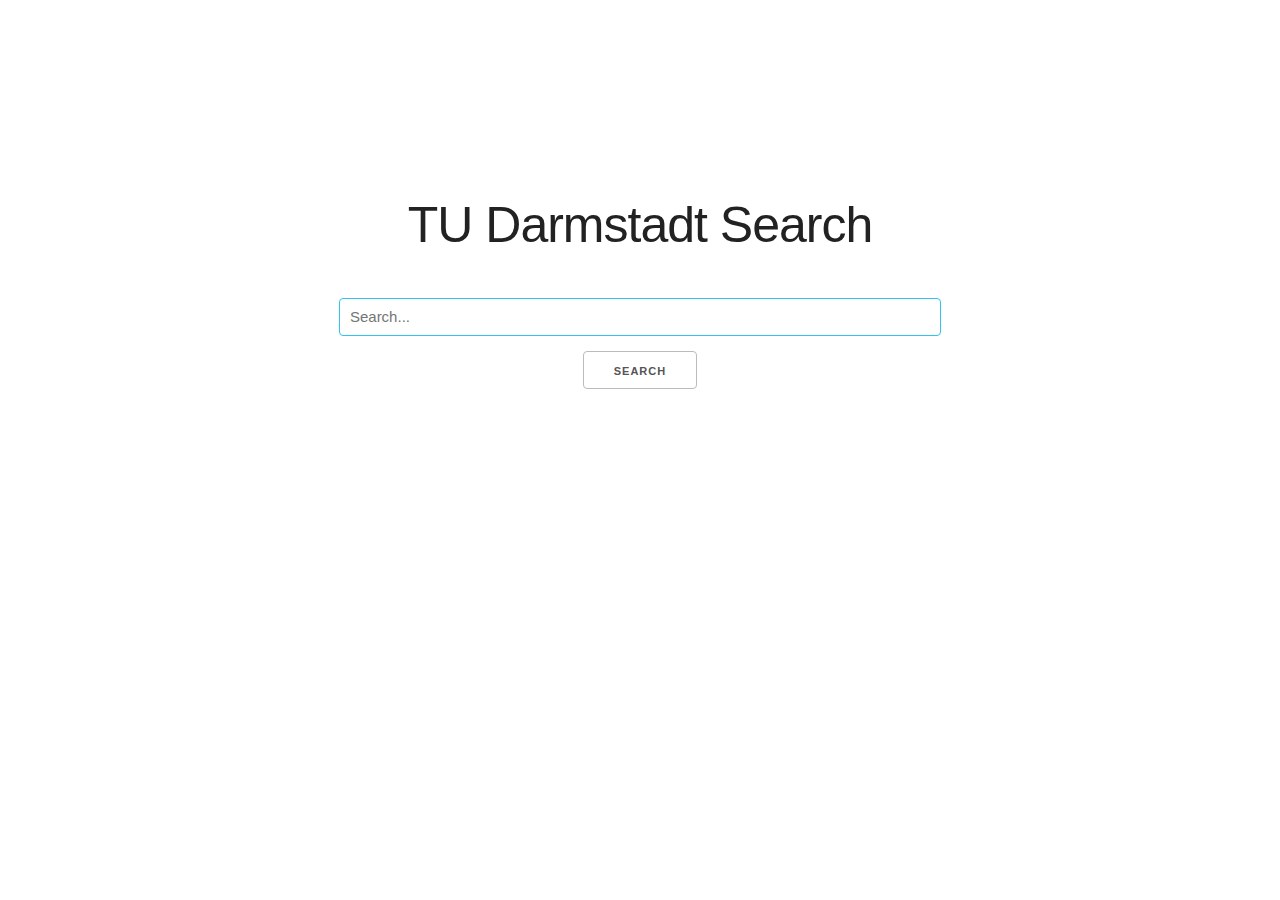
<file: index.html>
<!DOCTYPE html>
<html lang="en">
  <head>
    <meta charset="UTF-8" />
    <meta http-equiv="X-UA-Compatible" content="IE=edge" />
    <meta name="viewport" content="width=device-width, initial-scale=1.0" />
    <title>Search Engine</title>
    <link rel="stylesheet" href="./style.css" />
    <script src="https://cdnjs.cloudflare.com/ajax/libs/jquery/3.1.1/jquery.min.js"></script>
  </head>
  <body>
    <div class="main">
      <!-- Home Page -->

      <div class="home">
        <div class="container">
          <div class="row">
            <div class="eight columns offset-by-two">
              <h1 class="headline">TU Darmstadt Search</h1>
            </div>
          </div>

          <div class="row">
            <div class="eight columns offset-by-two">
              <form action="" class="wiki-search-form" autocomplete="off">
                <input autocomplete="false" type="text" style="display:none;" />
                <input
                  type="search"
                  placeholder="Search..."
                  class="wiki-search-input"
                  id="wiki-search-input"
                />
                <button class="setTimeout(btn result-btn-wiki, 5000)">Search</button>
              </form>
            </div>
          </div>
        </div>
      </div>

      <!-- Results Page -->

      <div class="result hidden">
        <header class="header">
          <div class="container">
            <div class="row">
              <div class="two-thirds column">
                <form
                  action=""
                  autocomplete="off"
                  class="result-wiki-search-form"
                >
                  <input
                    autocomplete="false"
                    type="text"
                    style="display:none;"
                  />
                  <input
                    type="text"
                    placeholder="Search Wikipedia..."
                    class="result-wiki-search-form-input"
                    id="result-wiki-search-form-input"
                  />
                  <button class="setTimeout(btn result-btn-wiki, 5000)">Search</button>
                </form>
              </div>
              <div class="one-third column">
                <h1>TU Darmstadt Search</h1>
              </div>
            </div>
          </div>
        </header>

        <div class="container">
          <section class="search-results">
            <div class="one-half column">
              <div class="display-results"></div>
            </div>
          </section>
        </div>
        <!-- Container -->
      </div>
      <!-- Results -->
    </div>
  </body>

  <script>
    window.onload = function() {
      document.getElementById("wiki-search-input").focus();
    };

    var QA = [
      {
        keywords: [
            "Herz", "Herzen", "Herzschlag",
            "Blut", "Kreislauf", "Blutkreislauf",
            "Anatomie", "Körper", "Kardiologie",
            "Blutgefäße", "Gefäße"
        ],
        fullQuestion: "Wie pumpt das Herz Blut?",
        relevantAnswers: [
          {
            title: "T1 Wie funktioniert das Herz? - gesundheitsinformation.de",
            link:
              "https://www.gesundheitsinformation.de/wie-funktioniert-das-herz.2095.de.html#:~:text=Das%20im%20K%C3%B6rper%20%E2%80%9Everbrauchte%E2%80%9C%20%E2%80%93,und%20nimmt%20frischen%20Sauerstoff%20auf.",
            description:
              "Das im Körper „verbrauchte“ – jetzt sauerstoffarme – Blut fließt zurück zum Herzen – genauer gesagt in den rechten Vorhof und von dort in die rechte Kammer....."
          },
          {
            title: "T2 So funktioniert unser Herz | www.herzbewusst.de",
            link:
              "https://www.herzbewusst.de/angina-pectoris-herzinfarkt/so-funktioniert-unser-herz",
            description:
              "Lesen Sie hier wie das Herz aufgebaut ist und wie es funktioniert. Das menschliche Herz pumpt das sauerstoffarme Blut in die Lunge, wo es mit Sauerstoff..."
          },
          {
            title: "T3 So arbeitet das Herz | Stiftung Gesundheitswissen",
            link:
              "https://www.stiftung-gesundheitswissen.de/gesundes-leben/koerper-wissen/so-arbeitet-das-herz",
            description:
              "Von dort aus pumpt es pro Minute etwa fünf Liter Blut durch den Körper, um den Organismus dauerhaft mit Sauerstoff und Nährstoffen zu versorgen – ein ganzes..."
          },
          {
            title:
              "T4 Anatomie des Herzens: Blutfluss, Herzschlag, Herzkranzgefäße",
            link:
              "https://www.hexal.de/patienten/ratgeber/herz-kreislauf/anatomie",
            description:
              "Erfahren Sie hier, wie das Herz aufgebaut ist und wie es funktioniert. Mit dem Schlagen unseres Herzens wird Blut in unseren Kreislauf gepumpt, wodurch unsere..."
          },
          {
            title: "T5 Anatomie und Funktion des Herzens",
            link:
              "http://www.uniklinikum-saarland.de/de/einrichtungen/fachrichtungen/zellbiologie/seminar_zellbiologie_20192020/erbliche_herzkrankheiten/anatomie_und_funktion_des_herzens/",
            description:
              "Das Herz ist ein nach unten zeigendes, dreieckiger Herzmuskel. ... Es pumpt sauerstoffreiches Blut in den Körper..."
          },
          {
            title:
              "T6 Herz & Blutgefäße » Aufbau & Funktion des Blutkreislaufs",
            link:
              "https://www.internisten-im-netz.de/fachgebiete/herz-kreislauf/aufbau-funktion-des-blutkreislaufs/herz-blutgefaesse.html",
            description:
              "Der Blutkreislauf ist ein Netzwerk von Blutgefäßen. Durch die Blutgefäße pumpt das Herz stetig und regelmäßig Blut. Über dieses Versorgungs- und..."
          },
          {
            title: "T7 So funktionieren Herz und Kreislauf - Apotheken.de",
            link:
              "https://www.apotheken.de/krankheiten/hintergrundwissen/4352-so-funktionieren-herz-und-kreislauf",
            description:
              "Venen führen das Blut wieder zum Herzen zurück. Es gibt ... Die linke Kammer pumpt das sauerstoffreiche Blut in die Aorta (Hauptschlagader)..."
          },
          {
            title: "T8 Das Herz – BIOLOGIE",
            link: "https://biologie.oncampus.de/loop/Das_Herz",
            description:
              "Wie pumpt das Herz Blut? Menschen hatten viele verschiedene Meinungen darüber, was das Herz macht. Vor mehr als..."
          },
          {
            title: "T9 Der Herzzyklus wird vom Sinusknoten gesteuert...",
            link:
              "https://www.lernhelfer.de/schuelerlexikon/biologie-abitur/artikel/der-herzzyklus-wird-vom-sinusknoten-gesteuert#",
            description:
              "Im Herzzyklus wechseln Systole (Kontraktion) und Diastole. ... Der Sinusknoten als eigenes Erregungszentrums des Herzens steuert den ... Blut und Blutkreislauf ... "
          },
          {
            title: "T10 Herz – Biologie",
            link: "https://www.biologie-seite.de/Biologie/Herz",
            description:
              "Herz eines Hundes von links: 1 linke Herzkammer, 2 linke Längsfurche (Sulcus ... Die elektrische Gesamtaktivität...Sauerstoffreiches Blut aus der Lunge kommt im linken Vorhof an, das Blut des ..."
          }
        ],
        irrelevantAnswers: [
          {
            title: "F1 Herz: Neuer Turbo für den Blut-Kreislauf",
            link:
              "https://www.handelsblatt.com/technik/medizin/herz-neuer-turbo-fuer-den-blut-kreislauf/3151436.html?ticket=ST-4067611-ffgM9GINerOQfMewQycC-ap6",
            description:
              "Der winzige Propeller pumpt das Blut durch die Gefäße und unterstützt das schwächelnde Herz. Die Idee für die neue Technik zur ..."
          },
          {
            title:
              "F2 Hirnforschung: Wie der Herzschlag unsere Wahrnehmung ...",
            link: "https://www.mpg.de/wie-das-herz-die-wahrnehmung-beeinflusst",
            description:
              " Hirnforschung: Wie der Herzschlag unsere Wahrnehmung beeinflusst. Während unser Herz Blut durch den Körper pumpt, werden Hirnwellen ..."
          },
          {
            title: "F3 Herzgesunder Sport: Wie man es richtig macht",
            link:
              "https://www.tagesspiegel.de/themen/herz-und-kreislauf/bewegung-aufpumpen/13581254.html",
            description:
              "Denn bei körperlicher Anstrengung schlägt das Herz häufiger und pumpt mehr Blut in den Körper und der Herzmuskel wird trainiert. Auch Herzkranke sollten..."
          },
          {
            title: "F4 Wie das größte Herz der Welt schlägt",
            link:
              "https://www.wissenschaft.de/umwelt-natur/wie-das-groesste-herz-der-welt-schlaegt/",
            description:
              "Der Herzschlag ist für uns und alle höheren Tiere essenziell, um Blut und ... Herz – und dieses pumpt mit jedem Schlag rund 80 Liter Blut durch ..."
          },
          {
            title: "F5 Blutfluss durch das HERZ",
            link: "https://de.globometer.com/koerper.php",
            description:
              "Wie viele Liter Blut pumpt das Herz durch den Körper pro Sekunde, pro Tag, ... 5 Liter Blut pro Minute, das ist das gesamte Blutvolumen im menschlichen Körper..."
          },
          {
            title: "F6 Erkrankungen der Herzklappen",
            link:
              "https://www.helios-gesundheit.de/kliniken/aue/unser-angebot/unsere-fachbereiche/kardiologie/herzklappenerkrankungen-und-angeborene-herzfehler/",
            description:
              "Unser Herz besitzt vier Herzklappen. Diese sorgen dafür, dass der Herzmuskel das Blut in die richtige Richtung pumpt. Gleichzeitig wird der Rückfluss des ..."
          },
          {
            title: "F7 LWL | Das Blauwalherz",
            link:
              "https://www.lwl-naturkundemuseum-muenster.de/de/naturkundemuseum/ausstellungen/archiv-ausstellungen/wale-riesen-der-meere/das-blauwalherz/",
            description:
              "Blauwale besitzen ein riesiges Herz! Es ist ein großer Muskel, der das Blut durch den gewaltigen Körper pumpt... "
          },
          {
            title: "F8 Wenn das eigene Herz versagt",
            link:
              "https://www.dw.com/de/wenn-das-eigene-herz-versagt/a-42181437e",
            description:
              "Das menschliche Herz hat zwei Herzkammern: Die rechte pumpt das sauerstoffarme Blut aus dem Kreislauf in die Lunge. Die linke Kammer ..."
          },
          {
            title: "F9 Sars-CoV-2: Die Wege des Virus",
            link:
              "https://www.zeit.de/wissen/gesundheit/2020-05/sars-cov-2-coronavirus-verlauf-lungenkrankheit-herz-blut-rachen",
            description:
              "Das Coronavirus Sars-CoV-2 hat weltweit schon Hunderttausende getötet. Wie macht es das? Ein Blick in Rachen, Lunge, Blut und Herz..."
          },
          {
            title: "F10 Lungenembolie",
            link: "https://www.rotkreuzkliniken.de/lungenembolie.html",
            description:
              "...dem rechten Herzvorhof, in dem er sich aufgrund eines Vorhofflimmerns ... Das Herz pumpt ineffizient und die Lunge erhält nicht mehr ausreichend Blut..."
          }
        ]
      },
      {
        keywords: [
            "Tornados", "Tornado", "Wirbelsturm", "Hurricane", "Hurrikan", "Windscherung", "Hurrikane", "Hose", "Wasserhose", "Windhose", "Großtrombe",
            "Gewitter", "Sturm", "Wetter", "Luftdruck", "Luft", "Tiefdruck", "Stürme"
        ],
        fullQuestion: "Wie bilden sich Tornados?",
        relevantAnswers: [
          {
            title: "T1 Wie entsteht ein Tornado?",
            link:
              "https://www.daserste.de/information/reportage-dokumentation/unser-wetter/sendung/tornado-entstehen-100.html#:~:text=Tornados%20entstehen%2C%20wenn%20sich%20bodennahe,in%20der%20H%C3%B6he%20%C3%BCbereinander%20schichten.&text=Wenn%20dazu%20noch%20am%20Boden,die%20Entstehung%20eines%20Tornados%20gegeben.",
            description:
              "Tornados entstehen, wenn sich bodennahe sehr feuchtwarme Luft und trockenkalte Luft in der Höhe übereinander schichten... "
          },
          {
            title: "T2 Tornado",
            link: "https://de.wikipedia.org/wiki/Tornado",
            description:
              "Unter den entsprechenden Bedingungen können sich Tornados an jedem Ort während des ganzen Jahres bilden. Trotzdem gibt es sowohl räumliche als auch ..."
          },
          {
            title: "T3 Wie entstehen Tornados - Der stärkste Sturm der Welt",
            link:
              "https://www.wetteronline.de/wetter-spezial/teil-1-wie-entstehen-tornados-der-staerkste-sturm-der-welt-2007-03-01-td?section=Tornado",
            description:
              'Tornados, die heftigsten Windsysteme der Erde, sind im Unterschied zu den bis zu 1000 Kilometer Durchmesser erreichenden "Hurrikans" oder auch "Taifunen", ...'
          },
          {
            title: "T4 Wie entsteht ein Tornado - Sturmwetter.de",
            link: "http://www.sturmwetter.de/texte/tornadoentstehung.htm",
            description:
              "Die oberen, trockenkalten Luftschichten in der Gewitterwolke haben eine weit höhere Zuggeschwindigkeit und auch eine andere Zugrichtung als die unteren, feuchtwarmen Luftschichten (Windscherung)..."
          },
          {
            title: "T5 Wie bildet sich ein Tornado?",
            link:
              "https://www.kids-and-science.de/kinderfragen/detailansicht/datum/2009/11/10/wie-bildet-sich-ein-tornado.html",
            description:
              "Wir kennen sie nur von Bildern und Videos - Tornados erschrecken und faszinieren uns. Wie entstehen sie?"
          },
          {
            title: "T6 Tornado: Entstehung eines Wirbelsturms",
            link:
              "https://www.t-online.de/leben/familie/id_58344590/tornado-entstehung-eines-wirbelsturms.html",
            description:
              " Meteorologen unterscheiden jedoch: Im Gegensatz zu Tornados, die sich üblicherweise über flachem Festland bilden, entstehen Hurrikans meist ..."
          },
          {
            title: "T7 Wie entsteht ein Tornado? - WAS IST WAS",
            link:
              "https://www.wasistwas.de/archiv-wissenschaft-details/wie-entsteht-ein-tornado.html",
            description:
              "Der Tornado ist ein kleinräumiger, aber oft verheerender Wirbelsturm. Tornados kommen besonders im Landesinneren von Amerika, im weiten, flachen Land vor."
          },
          {
            title: "T8 Wie ein Tornado entsteht - einfach erklärt",
            link:
              "https://praxistipps.focus.de/wie-ein-tornado-entsteht-einfach-erklaert_108219",
            description:
              "Wie viele Wetter-Phänomene entsteht auch ein Tornado durch das Zusammenspiel von Temperaturen und Wind. Auch wenn der Luftwirbel ..."
          },
          {
            title: "T9 Tornados und Hurrikane: Rasante Drehungen der Luft",
            link:
              "https://www.wissen.de/bildwb/tornados-und-hurrikane-rasante-drehungen-der-luft",
            description:
              "Dagegen bilden sich Tornados, Wirbelstürme dort, wo über Land feuchte, warme Luft auf kühlere, trockene Luft trifft und dabei riesige Gewitterwolken bildet..."
          },
          {
            title: "T10 Übersicht zu Tornados",
            link:
              "https://www.aktion-deutschland-hilft.de/de/fachthemen/natur-humanitaere-katastrophen/hurrikane-und-wirbelstuerme/tornados/",
            description:
              "Tornados sind schnell rotierende Luftwirbel, die von der Unterseite einer Wolke bis zum Erdboden reichen und am unteren Ende alles mitreißen..."
          }
        ],
        irrelevantAnswers: [
          {
            title: "F1 War es ein Tornado?",
            link:
              "https://www.stuttgarter-nachrichten.de/inhalt.schweres-unwetter-ueber-nordrhein-westfalen-war-es-ein-tornado.15a75895-4429-4d38-9112-7bab8941aeaa.html",
            description:
              " Wie häufig sind Windhosen in Deutschland? Selbst bei optimalen Bedingungen sind Tornados hier zu Lande ein sehr seltenes Ereignis. Nur in ..."
          },
          {
            title: "F2 Naturgewalten",
            link:
              "http://www.natur-lexikon.de/naturgewalt/sturmchronologie.htm",
            description:
              "Die schwersten Tornados bilden sich in den zentralen Teilen der USA, schwächere Formen treten im östlichen Australien auf. Ereignis, Jahr, Ort, Auswirkungen..."
          },
          {
            title:
              "F3 Tornado-Nachfolge: Fähigkeiten und Anpassungszeiträume...",
            link: "https://www.swp-berlin.org/10.18449/2020A36/",
            description:
              "Der Prozess der Auswahl eines Nachfolgemodells für den Tornado der ... auch für die Fachunteroffiziere, die das Rückgrat der Luftfahrzeugtechnik bilden."
          },
          {
            title:
              "F4 Bundeswehr strebt Brückenlösung für Tornado-Nachfolge an",
            link:
              "https://www.bmvg.de/de/aktuelles/bundeswehr-brueckenloesung-tornado-nachfolge-kampfflugzeug-251444",
            description:
              "Der Eurofighter wird so absehbar das Rückgrat der Luftwaffe bilden. Wenige spezielle Fähigkeiten sollen interimsweise durch einen weiteren ..."
          },
          {
            title: "F5 Statistische Gewitterhochburg Minden-Lübbecke...",
            link:
              "https://www.westfalen-blatt.de/OWL/Kreis-Minden-Luebbecke/Luebbecke/4245257-Statistische-Gewitterhochburg-Minden-Luebbecke-ist-eher-Tornado-Gebiet-Nur-zufaellig-die-meisten-Blitze",
            description:
              "Statistische Gewitterhochburg Minden-Lübbecke ist eher Tornado-Gebiet ... Tornados entstehen, wenn Schauer- oder Gewitterwolken mit Wind ..."
          },
          {
            title: "F6 Was ist ein Hurrikan und wie entsteht er?",
            link:
              "https://www.wissenschaft-im-dialog.de/projekte/wieso/artikel/beitrag/was-ist-ein-hurrikan-und-wie-entsteht-er/",
            description:
              "Hurrikane entstehen immer über dem Meer. Damit sie sich bilden können, müssen eine Reihe von Faktoren zusammen kommen."
          },
          {
            title: "F7 Ein Funke Unwissen bleibt: Wie entstehen Blitze?",
            link:
              "https://www.mdr.de/wissen/umwelt/wie-entstehen-blitze-100.html",
            description:
              "Es bilden sich unterschiedliche Ladungszentren in der Wolke. Die andere Theorie bezieht sich ... "
          },
          {
            title: "F8 Tropische Wirbelstürme: Aufbau, Entstehung, Verbreitung",
            link:
              "https://bildungsserver.hamburg.de/wetterextreme-klimawandel/3062880/tropische-wirbelstuerme/",
            description:
              "Weltweit entstehen die meisten tropischen Wirbelstürme (ca.87%) zwischen 20oN und 20oS; zwei Drittel aller tropischen Wirbelstürme bilden sich auf der ..."
          },
          {
            title: "F9 Wetter Deutschland: So war der Juni 2020",
            link:
              "https://www.op-online.de/wetter/wetter-deutschland-juni-2020-sturm-regen-gewitter-hitze-sonne-bilanz-offenbach-zr-13763698.html",
            description:
              "Sogar Tornados sind möglich. „Am Samstag können verbreitet Gewitter entstehen, die zum Teil heftig ausfallen können, teils mit Starkregen, ..."
          },
          {
            title: "F10 Wetterphänomen in der Türkei",
            link:
              "https://www.n-tv.de/panorama/Tornado-wuetet-am-Flughafen-Antalya-article20830036.html",
            description:
              "Über der Küste entladen sich heftige Gewitter. Bei Antalya bilden sich Tornados. Eine Serie heftiger Unwetter hat an der türkische ..."
          }
        ]
      },
      {
        keywords: ["Alter", "Fossilien", "Wissenschaftler", "Archäologie", "Dinosaurier", "Stratigraphie",
                   "Datierung", "datieren", "Leitfossilien", "Altersbestimmung", "Geochronologie", "Radiokarbonmethode", "Radiokarbon"
                  ],
        fullQuestion: "Wie ermitteln Wissenschaftler das Alter von Fossilien?",
        relevantAnswers: [
          {
            title: "T1 Dinosaurier: Methoden der Altersbestimmung",
            link:
              "https://www.planet-wissen.de/geschichte/urzeit/dinosaurier/pwiemethodenderaltersbestimmung100.html",
            description:
              "Stratigraphie; Leitfossilien; Magnetfeld und radiometrische Altersbestimmung ... Auch das Erdmagnetfeld und der radioaktive Zerfall von Isotopen..."
          },
          {
            title: "T2 Datierung von Fossilien: 66 Millionen Jahre? ",
            link:
              "https://www.tagesspiegel.de/wissen/datierung-von-fossilien-66-millionen-jahre-woher-wissen-die-das/12732570.html",
            description:
              "Um das Alter von Fossilien einzuschätzen, gibt es vier Methoden: – Die Stratigraphie. Sie ist die älteste Methode und besteht darin, ..."
          },
          {
            title: "T3 Die Entdeckung des Erdalters",
            link:
              "https://www.nzz.ch/wissen/wissenschaft/die-entdeckung-des-erdalters-1.18155878",
            description:
              " Leitfossilien wie die Ammoniten dienen Geologen zur Datierung von ... Elements und seines Zerfallsprodukts, mit denen das Alter eines Gestein oder eines ..."
          },
          {
            title: "T4 Altersbestimmung (Archäologie)",
            link:
              "https://de.wikipedia.org/wiki/Altersbestimmung_(Arch%C3%A4ologie)",
            description:
              "Bei der Altersbestimmung von archäologischen Funden gibt es verschiedene ... Hier werden die durch die beim radioaktiven Zerfall..."
          },
          {
            title: "T5 Fossilien: Wie das Alter bestimmt wird",
            link:
              "https://spiegel.de/wissenschaft/natur/fossilien-wie-das-alter-bestimmt-wird-a-1053456.html",
            description:
              "Können Wissenschaftler wirklich sicher sein, dass Versteinerungen Millionen Jahre alt sind? ... Dabei lässt sich das Alter von Fossilien erstaunlich gut messen..."
          },
          {
            title: "T6 Die steinerne Zeit",
            link: "https://www.wissenschaft.de/allgemein/die-steinerne-zeit/",
            description:
              "Bevor die radioaktive Uhr entdeckt wurde, tappten Geowissenschaftler bei der Datierung im dunkeln. ... Leitfossilien zur Datierung zu nutzen, sammeln sie Informationen aus..."
          },
          {
            title: "T7 Paläontologische Altersbestimmung",
            link:
              "https://www.steinkern.de/fuer-sammelanfaenger/326-palaeontologische-altersbestimmung.html",
            description:
              "Alle diese kleinen Schritte führen zu einer relativen Chronologie. Man kann damit sagen, Gestein A ist älter als B, weil es weiter unten liegt, aber damit bekommt man keine absoluten Altersangaben..."
          },
          {
            title: "T8 Spuren der Hominiden und ihre Datierung",
            link: "https://bio-abi-wissen.de/B/B3/Spuren.htm",
            description:
              "Anhand der Fossilien lässt sich dann eine Stammesgeschichte nachzeichnen, die die ... Die absolute Datierung versucht das tatsächliche Alter der Fossilien auf der Grundlage ... "
          },
          {
            title: "T9 Geochronologie - Lexikon der Biologie",
            link:
              "https://www.spektrum.de/lexikon/biologie/geochronologie/27455",
            description:
              "... die sich unvermittelte Umpolungen des magnetischen Erdfeldes (Magnetfeld) ... führt als Zweig der Stratigraphie eine Zeit- und Alterbestimmung mit Fossilien ..."
          },
          {
            title: "T10 Altersbestimmung - Kompaktlexikon der Biologie",
            link:
              "https://www.spektrum.de/lexikon/biologie-kompakt/altersbestimmung/466",
            description:
              "Leitfossilien sind nur für eine bestimmte Gesteins- bzw. Sedimentschicht charakteristisch, sodass deren Fehlen oder Anwesenheit es erlauben,..."
          }
        ],
        irrelevantAnswers: [
          {
            title: "F1 Die Farbe 48 Millionen Jahre alter Säugetiere",
            link:
              "https://www.derstandard.at/story/2000023135837/forscher-bestimmen-die-farbe-48-millionen-jahre-alter-saeugetiere",
            description:
              " Forscher bestimmen die Farbe 48 Millionen Jahre alter Säugetiere ... Rabenstein glaubt, dass die Methode nun auch auf andere Fossilien ..."
          },
          {
            title: "F2 Die Radiokarbonmethode ",
            link:
              "https://www.praehistorische-archaeologie.de/wissen/datierung/14-c/",
            description:
              "Dort kann man ihm anschließend das Alter der Knochen berechnen. ... bei der Altersbestimmung nicht berücksichtigt,..."
          },
          {
            title: "F3 Altersbestimmungen mit Kohlenstoff",
            link: "https://taz.de/Altersbestimmungen-mit-Kohlenstoff/!5218441/",
            description:
              "... die Altersbestimmung mit der Radiokarbonmethode (C14) unmöglich ... Hoffnung: Dafür entwickeln Wissenschaftler vergleichbare Methoden ..."
          },
          {
            title: "F4 13 Millionen Jahre alter Affenschädel",
            link: "https://www.mpg.de/11422564/nyanzapithecus-alesi",
            description:
              "Fossil aus dem Miozän. Jetzt können Forscher diese Fragen möglicherweise beantworten, denn das neu entdeckte Menschenaffenfossil, das von ..."
          },
          {
            title: "F5 Knochenfresser-Wurm 30 Mio. Jahre alt",
            link:
              "https://www.uni-kiel.de/aktuell/pm/2010/2010-064-fossile-zombie-wuermer.shtml",
            description:
              'Vor sechs Jahren hatten Wissenschaftler des Scripps Institut für ... Sein Alter wurde anhand von so genannten Leitfossilien bestimmt. "Das Alter ...'
          },
          {
            title: "F6 Forscher: Lebensmut und Freunde im Alter entscheidend",
            link:
              "https://www.wz.de/panorama/wissenschaft/forscher-lebensmut-und-freunde-im-alter-entscheidend_aid-26172481?page=2",
            description:
              "Zudem machten die Wissenschaftler einfache körperliche und ... Tatsächlich war das Alter eine der wenigen Gemeinsamkeiten der ..."
          },
          {
            title: "F7 Ältester Homo sapiens Europas lebte ...",
            link:
              "https://seismoblog.de/2020/05/18/aeltester-homo-sapiens-europas-lebte-im-jungpalaeolithikum/",
            description:
              " Um das Alter dieser Fossilien und die Ablagerungen in der Bacho-Kiro-Höhle zu ermitteln, arbeitete das Team eng mit Lukas Wacker von der ..."
          },
          {
            title: "F8 Bericht aus Südafrika",
            link:
              "https://www.stuttgarter-zeitung.de/inhalt.bericht-aus-suedafrika-eine-beerdigung-vor-jahrmillionen.46652bd2-d602-4c12-a5d7-1c27eadc38a0.html",
            description:
              "Gewöhnlich bestimmen Forscher das Alter von Fossilien nach Ablagerungen und anderen Funden in der Umgebung – beides gibt es in diesem ..."
          },
          {
            title:
              "F9 Eingreifen in den Alterungsprozess: Biologisches Alter...",
            link:
              "https://www.n-tv.de/wissen/Biologisches-Alter-unterscheidet-sich-frueh-article15452856.html",
            description:
              "Mithilfe verschiedener Marker wie etwa Nieren- und Lungenfunktion bestimmten US-Forscher das biologische Alter von rund 1000 38-jährigen ..."
          },
          {
            title: "F10 Der Homo sapiens ist älter als gedacht",
            link: "https://www.max-wissen.de/264862/news_publication_11322546",
            description:
              "Forscher entdecken in Marokko die bislang ältesten Fossilien unserer Art. 7. ... Darüber hinaus konnte das Team das Alter eines in den 1960er ..."
          }
        ]
      }
    ];

    function ajax(keyword) {
      var containKeyword = false;
      for (var i = 0; i < QA.length; i++) {
        containKeyword = QA[i].keywords.some(currentKeyword =>
          keyword.toLowerCase().includes(currentKeyword.toLowerCase())
        );
        if (containKeyword) {
          var relevantAnswers = QA[i].relevantAnswers.sort(
            () => Math.random() - 0.5
          );
          var irrelevantAnswers = QA[i].irrelevantAnswers.sort(
            () => Math.random() - 0.5
          );

          showResults(relevantAnswers.concat(irrelevantAnswers));
          break;
        }
      }
      if (!containKeyword) {
        showError(keyword);
      }
    }

    function showResults(response) {
      for (var i = 0; i < response.length; i++) {
        $(".display-results").append(
          "<div class='result-list result-" +
            i +
            "'>" +
            "<span class='result-title title-" +
            i +
            "'></span>" +
            "<br>" +
            "<span class='result-snippet snippet-" +
            i +
            "'></span>" +
            "<br>" +
            "<span class='result-metadata metadata-" +
            i +
            "'></span>" +
            "</div>"
        );
      }

      for (var m = 0; m < response.length; m++) {
        var title = response[m].title;

        $(".title-" + m).html(
          "<a href='" +
            response[m].link +
            "' target='_blank'>" +
            response[m].title +
            "</a>"
        );
        $(".snippet-" + m).html(response[m].description);
        $(".metadata-" + m).html(
          "<a href='" +
            response[m].link +
            "' target='_blank'>" +
            response[m].link +
            "</a>"
        );
      }
    }

    function showError(keyword) {
      $(".display-results").append(
        "<div class='error'> <p>Your search <span class='keyword'>" +
          keyword +
          "</span> did not match any documents.</p> <p>Suggestions:</p><li>Make sure that all words are spelled correctly.</li><li>Try different keywords.</li><li>Try more general keywords.</li></div> "
      );
    }

    $(".result-btn-wiki").click(function(event) {
      event.preventDefault();
      $(".display-results").html("");
      var keyword = $(".result-wiki-search-form-input").val();
      document.getElementById("result-wiki-search-form-input").blur();
      ajax(keyword);
    });

    $(".btn-wiki").click(function(event) {
      event.preventDefault();
      var keyword = $(".wiki-search-input").val();

      if (keyword !== "") {
        $(".result-wiki-search-form-input").val(keyword);
        $(".home").addClass("hidden");
        $(".result").removeClass("hidden");
        document.getElementById("wiki-search-input").blur();
        $(".wiki-search-input").val("");
        document.getElementById("result-wiki-search-form-input").blur();
        $(".display-results").html("");
        ajax(keyword);
      } else {
        alert("Enter a keyword into the search box");
      }
    });
  </script>
</html>
</file>
<file: style.css>
/*
* Skeleton V2.0.4
* Copyright 2014, Dave Gamache
* www.getskeleton.com
* Free to use under the MIT license.
* http://www.opensource.org/licenses/mit-license.php
* 12/9/2014
* Sass Version by Seth Coelen https://github.com/whatsnewsaes
*/
/* Base files. */
/*! normalize.css v3.0.3 | MIT License | github.com/necolas/normalize.css */
html {
    font-family: sans-serif;
    -ms-text-size-adjust: 100%;
    -webkit-text-size-adjust: 100%;
}

body {
    margin: 0;
}

article,
aside,
details,
figcaption,
figure,
footer,
header,
hgroup,
main,
menu,
nav,
section,
summary {
    display: block;
}

audio,
canvas,
progress,
video {
    display: inline-block;
    vertical-align: baseline;
}

audio:not([controls]) {
    display: none;
    height: 0;
}

[hidden],
template {
    display: none;
}

a {
    background-color: transparent;
}

a:active {
    outline: 0;
}

a:hover {
    outline: 0;
}

abbr[title] {
    border-bottom: 1px dotted;
}

b,
strong {
    font-weight: bold;
}

dfn {
    font-style: italic;
}

h1 {
    font-size: 2em;
    margin: 0.67em 0;
}

mark {
    background: #ff0;
    color: #000;
}

small {
    font-size: 80%;
}

sub,
sup {
    font-size: 75%;
    line-height: 0;
    position: relative;
    vertical-align: baseline;
}

sup {
    top: -0.5em;
}

sub {
    bottom: -0.25em;
}

img {
    border: 0;
}

svg:not(:root) {
    overflow: hidden;
}

figure {
    margin: 1em 40px;
}

hr {
    box-sizing: content-box;
    height: 0;
}

pre {
    overflow: auto;
}

code,
kbd,
pre,
samp {
    font-family: monospace, monospace;
    font-size: 1em;
}

button,
input,
optgroup,
select,
textarea {
    color: inherit;
    font: inherit;
    margin: 0;
}

button {
    overflow: visible;
}

button,
select {
    text-transform: none;
}

button,
html input[type="button"],
input[type="reset"],
input[type="submit"] {
    -webkit-appearance: button;
    cursor: pointer;
}

button[disabled],
html input[disabled] {
    cursor: default;
}

button::-moz-focus-inner,
input::-moz-focus-inner {
    border: 0;
    padding: 0;
}

input {
    line-height: normal;
}

input[type="checkbox"],
input[type="radio"] {
    box-sizing: border-box;
    padding: 0;
}

input[type="number"]::-webkit-inner-spin-button,
input[type="number"]::-webkit-outer-spin-button {
    height: auto;
}

input[type="search"] {
    -webkit-appearance: textfield;
    box-sizing: content-box;
}

input[type="search"]::-webkit-search-cancel-button,
input[type="search"]::-webkit-search-decoration {
    -webkit-appearance: none;
}

fieldset {
    border: 1px solid #c0c0c0;
    margin: 0 2px;
    padding: 0.35em 0.625em 0.75em;
}

legend {
    border: 0;
    padding: 0;
}

textarea {
    overflow: auto;
}

optgroup {
    font-weight: bold;
}

table {
    border-collapse: collapse;
    border-spacing: 0;
}

td,
th {
    padding: 0;
}

/*
  * Skeleton V2.0.4
  * Copyright 2014, Dave Gamache
  * www.getskeleton.com
  * Free to use under the MIT license.
  * http://www.opensource.org/licenses/mit-license.php
  * 12/9/2014
  * Sass Version by Seth Coelen https://github.com/whatsnewsaes
  */
html {
    font-size: 62.5%;
}

body {
    font-size: 1.5em;
    line-height: 1.6;
    font-weight: 400;
    font-family: "Raleway", "HelveticaNeue", "Helvetica Neue", Helvetica, Arial, sans-serif;
    color: #222;
}

a {
    color: #1eaedb;
}

a:hover {
    color: #1b9cc5;
}

hr {
    margin-top: 3rem;
    margin-bottom: 3.5rem;
    border-width: 0;
    border-top: 1px solid #e1e1e1;
}

.u-full-width {
    width: 100%;
    box-sizing: border-box;
}

.u-max-full-width {
    max-width: 100%;
    box-sizing: border-box;
}

.u-pull-right {
    float: right;
}

.u-pull-left {
    float: left;
}

h1,
h2,
h3,
h4,
h5,
h6 {
    margin-top: 0;
    margin-bottom: 2rem;
    font-weight: 300;
}

h1 {
    font-size: 4.0rem;
    line-height: 1.2;
    letter-spacing: -.1rem;
}

h2 {
    font-size: 3.6rem;
    line-height: 1.25;
    letter-spacing: -.1rem;
}

h3 {
    font-size: 3.0rem;
    line-height: 1.3;
    letter-spacing: -.1rem;
}

h4 {
    font-size: 2.4rem;
    line-height: 1.35;
    letter-spacing: -.08rem;
}

h5 {
    font-size: 1.8rem;
    line-height: 1.5;
    letter-spacing: -.05rem;
}

h6 {
    font-size: 1.5rem;
    line-height: 1.6;
    letter-spacing: 0;
}

@media (min-width: 550px) {
    h1 {
        font-size: 5.0rem;
    }

    h2 {
        font-size: 4.2rem;
    }

    h3 {
        font-size: 3.6rem;
    }

    h4 {
        font-size: 3.0rem;
    }

    h5 {
        font-size: 2.4rem;
    }

    h6 {
        font-size: 1.5rem;
    }
}

p {
    margin-top: 0;
}

/* Modules */
/*
  * Skeleton V2.0.4
  * Copyright 2014, Dave Gamache
  * www.getskeleton.com
  * Free to use under the MIT license.
  * http://www.opensource.org/licenses/mit-license.php
  * 12/9/2014
  * Sass Version by Seth Coelen https://github.com/whatsnewsaes
  */
.container {
    position: relative;
    width: 100%;
    max-width: 1140px;
    margin: 0 auto;
    padding: 0 20px;
    box-sizing: border-box;
}

.column,
.columns {
    width: 100%;
    float: left;
    box-sizing: border-box;
}

@media (min-width: 400px) {
    .container {
        width: 85%;
        padding: 0;
    }
}

@media (min-width: 550px) {
    .container {
        width: 80%;
    }

    .column,
    .columns {
        margin-left: 4%;
    }

    .column:first-child,
    .columns:first-child {
        margin-left: 0;
    }

    .one.column,
    .one.columns {
        width: 4.66667%;
    }

    .two.columns {
        width: 13.33333%;
    }

    .three.columns {
        width: 22%;
    }

    .four.columns {
        width: 30.66667%;
    }

    .five.columns {
        width: 39.33333%;
    }

    .six.columns {
        width: 48%;
    }

    .seven.columns {
        width: 56.66667%;
    }

    .eight.columns {
        width: 65.33333%;
    }

    .nine.columns {
        width: 74%;
    }

    .ten.columns {
        width: 82.66667%;
    }

    .eleven.columns {
        width: 91.33333%;
    }

    .twelve.columns {
        width: 100%;
        margin-left: 0;
    }

    .one-third.column {
        width: 30.66667%;
    }

    .two-thirds.column {
        width: 65.33333%;
    }

    .one-half.column {
        width: 70%;
    }

    .offset-by-one.column,
    .offset-by-one.columns {
        margin-left: 8.66667%;
    }

    .offset-by-two.column,
    .offset-by-two.columns {
        margin-left: 17.33333%;
    }

    .offset-by-three.column,
    .offset-by-three.columns {
        margin-left: 26%;
    }

    .offset-by-four.column,
    .offset-by-four.columns {
        margin-left: 34.66667%;
    }

    .offset-by-five.column,
    .offset-by-five.columns {
        margin-left: 43.33333%;
    }

    .offset-by-six.column,
    .offset-by-six.columns {
        margin-left: 52%;
    }

    .offset-by-seven.column,
    .offset-by-seven.columns {
        margin-left: 60.66667%;
    }

    .offset-by-eight.column,
    .offset-by-eight.columns {
        margin-left: 69.33333%;
    }

    .offset-by-nine.column,
    .offset-by-nine.columns {
        margin-left: 78%;
    }

    .offset-by-ten.column,
    .offset-by-ten.columns {
        margin-left: 86.66667%;
    }

    .offset-by-eleven.column,
    .offset-by-eleven.columns {
        margin-left: 95.33333%;
    }

    .offset-by-one-third.column,
    .offset-by-one-third.columns {
        margin-left: 34.66667%;
    }

    .offset-by-two-thirds.column,
    .offset-by-two-thirds.columns {
        margin-left: 69.33333%;
    }

    .offset-by-one-half.column,
    .offset-by-one-half.column {
        margin-left: 52%;
    }
}

.container:after,
.row:after,
.u-cf {
    content: "";
    display: table;
    clear: both;
}

.button,
button {
    display: inline-block;
    height: 38px;
    padding: 0 30px;
    color: #555555;
    text-align: center;
    font-size: 11px;
    font-weight: 600;
    line-height: 38px;
    letter-spacing: .1rem;
    text-transform: uppercase;
    text-decoration: none;
    white-space: nowrap;
    background-color: transparent;
    border-radius: 4px;
    border: 1px solid #bbb;
    cursor: pointer;
    box-sizing: border-box;
}

input[type="submit"],
input[type="reset"],
input[type="button"] {
    display: inline-block;
    height: 38px;
    padding: 0 30px;
    color: #555555;
    text-align: center;
    font-size: 11px;
    font-weight: 600;
    line-height: 38px;
    letter-spacing: .1rem;
    text-transform: uppercase;
    text-decoration: none;
    white-space: nowrap;
    background-color: transparent;
    border-radius: 4px;
    border: 1px solid #bbb;
    cursor: pointer;
    box-sizing: border-box;
}

.button:hover,
button:hover {
    color: #333;
    border-color: #888888;
    outline: 0;
}

input[type="submit"]:hover,
input[type="reset"]:hover,
input[type="button"]:hover {
    color: #333;
    border-color: #888888;
    outline: 0;
}

.button:focus,
button:focus {
    color: #333;
    border-color: #888888;
    outline: 0;
}

input[type="submit"]:focus,
input[type="reset"]:focus,
input[type="button"]:focus {
    color: #333;
    border-color: #888888;
    outline: 0;
}

.button.button-primary,
button.button-primary {
    color: #fff;
    background-color: #33c3f0;
    border-color: #33c3f0;
}

input[type="submit"].button-primary,
input[type="reset"].button-primary,
input[type="button"].button-primary {
    color: #fff;
    background-color: #33c3f0;
    border-color: #33c3f0;
}

.button.button-primary:hover,
button.button-primary:hover {
    color: #fff;
    background-color: #1eaedb;
    border-color: #1eaedb;
}

input[type="submit"].button-primary:hover,
input[type="reset"].button-primary:hover,
input[type="button"].button-primary:hover {
    color: #fff;
    background-color: #1eaedb;
    border-color: #1eaedb;
}

.button.button-primary:focus,
button.button-primary:focus {
    color: #fff;
    background-color: #1eaedb;
    border-color: #1eaedb;
}

input[type="submit"].button-primary:focus,
input[type="reset"].button-primary:focus,
input[type="button"].button-primary:focus {
    color: #fff;
    background-color: #1eaedb;
    border-color: #1eaedb;
}

input[type="email"],
input[type="number"],
input[type="search"],
input[type="text"],
input[type="tel"],
input[type="url"],
input[type="password"] {
    height: 38px;
    padding: 6px 10px;
    background-color: #fff;
    border: 1px solid #d1d1d1;
    border-radius: 4px;
    box-shadow: none;
    box-sizing: border-box;
}

textarea,
select {
    height: 38px;
    padding: 6px 10px;
    background-color: #fff;
    border: 1px solid #d1d1d1;
    border-radius: 4px;
    box-shadow: none;
    box-sizing: border-box;
}

input[type="email"],
input[type="number"],
input[type="search"],
input[type="text"],
input[type="tel"],
input[type="url"],
input[type="password"] {
    -webkit-appearance: none;
    -moz-appearance: none;
    appearance: none;
}

textarea {
    -webkit-appearance: none;
    -moz-appearance: none;
    appearance: none;
    min-height: 65px;
    padding-top: 6px;
    padding-bottom: 6px;
}

input[type="email"]:focus,
input[type="number"]:focus,
input[type="search"]:focus,
input[type="text"]:focus,
input[type="tel"]:focus,
input[type="url"]:focus,
input[type="password"]:focus {
    border: 1px solid #33c3f0;
    outline: 0;
}

textarea:focus,
select:focus {
    border: 1px solid #33c3f0;
    outline: 0;
}

label,
legend {
    display: block;
    margin-bottom: .5rem;
    font-weight: 600;
}

fieldset {
    padding: 0;
    border-width: 0;
}

input[type="checkbox"],
input[type="radio"] {
    display: inline;
}

label>.label-body {
    display: inline-block;
    margin-left: .5rem;
    font-weight: normal;
}

ul {
    list-style: circle inside;
}

ol {
    list-style: decimal inside;
    padding-left: 0;
    margin-top: 0;
}

ul {
    padding-left: 0;
    margin-top: 0;
}

ul ul,
ul ol {
    margin: 1.5rem 0 1.5rem 3rem;
    font-size: 90%;
}

ol ol,
ol ul {
    margin: 1.5rem 0 1.5rem 3rem;
    font-size: 90%;
}

li {
    margin-bottom: 1rem;
}

code {
    padding: .2rem .5rem;
    margin: 0 .2rem;
    font-size: 90%;
    white-space: nowrap;
    background: #f1f1f1;
    border: 1px solid #e1e1e1;
    border-radius: 4px;
}

pre>code {
    display: block;
    padding: 1rem 1.5rem;
    white-space: pre;
}

th,
td {
    padding: 12px 15px;
    text-align: left;
    border-bottom: 1px solid #e1e1e1;
}

th:first-child,
td:first-child {
    padding-left: 0;
}

th:last-child,
td:last-child {
    padding-right: 0;
}

button,
.button {
    margin-bottom: 1rem;
}

input,
textarea,
select,
fieldset {
    margin-bottom: 1.5rem;
}

pre,
blockquote,
dl,
figure,
table,
p,
ul,
ol,
form {
    margin-bottom: 2.5rem;
}

/*Custom Styles Start Here*/
body {
    background-color: #fff;
}

h1 {
    font-family: 'Montserrat', sans-serif;
}

.home {
    margin-top: 13em;
    text-align: center;
}

.wiki-search-form {
    margin: 1.5em 0;
}

#wiki-search-input {
    width: 90%;
}

.button {
    margin-top: 2em;
    margin-left: 10px;
}

.header {
    background-color: #EDEDED;
    padding: 5px 0 0;
    border-bottom: 1px solid #999;
}

.header h1 {
    display: inline-block;
    font-size: 35px;
    margin-top: 10px;
}

.result-wiki-search-form {
    display: inline-block;
    margin: 10px 0 0;
}

#result-wiki-search-form-input {
    width: 350px;
}

.result-list {
    margin-top: 20px;
}

.result-title a {
    color: #2619AF;
    line-height: 1.2em;
    font-size: 18px;
    text-decoration: none;
}

.result-title a:hover {
    text-decoration: underline;
}

.result-title a:visited {
    color: #2619AF;
}

.result-snippet {
    color: #545454;
    overflow: hidden;
    white-space: nowrap;
}

.searchmatch {
    font-weight: bold;
}

.result-metadata {
    color: #078307;
}

.result-19 {
    margin-bottom: 5em;
}

.credit {
    position: absolute;
    left: 0;
    bottom: 0;
    text-align: center;
}

.credit a {
    text-decoration: none;
}

.error {
    margin-top: 4em;
    line-height: 20px;
}

.error p {
    line-height: 10px;
}

.keyword {
    font-weight: bold;
}

.hidden {
    display: none;
}

@media screen and (max-width: 720px) {
    .home {
        margin-top: 7em;
    }
}

@media screen and (max-width: 400px) {
    #result-wiki-search-form-input {
        width: 100%;
    }
}
</file>
